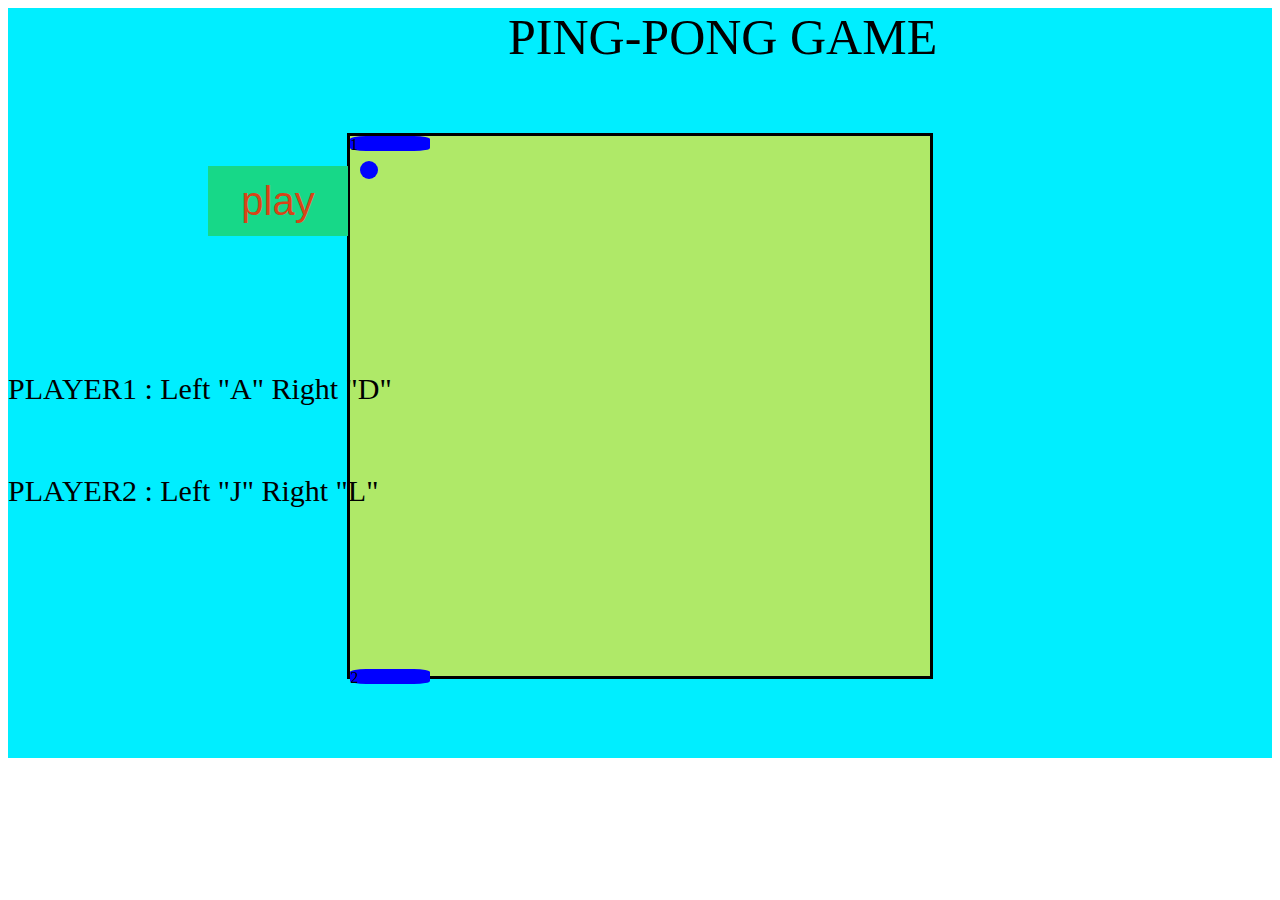
<file: index.html>
<!DOCTYPE html>
<html>
<head>
		 <title>ping pong</title >
            <link rel="stylesheet" type="text/css" href="ping.css">   
</head>
 <body> 
   <div id="screen">
     <div id="intro">
        PING-PONG GAME
     </div>
     <button id="para1">play</button>
    <div id="help">
      <br>
      <br>
      <br>
      <br>
      PLAYER1 : Left "A" Right "D"<br>
      <br>
      <br>
      PLAYER2 : Left "J" Right "L"<br>
   </div>
     <div id = "container">
        <div id="s1">1</div>
        <div id="ball"></div>
        <div id="s2">2</div>
      </div>
     
      </div>
      <script src="pp.js"></script>
    </body>
    </html>
</file>
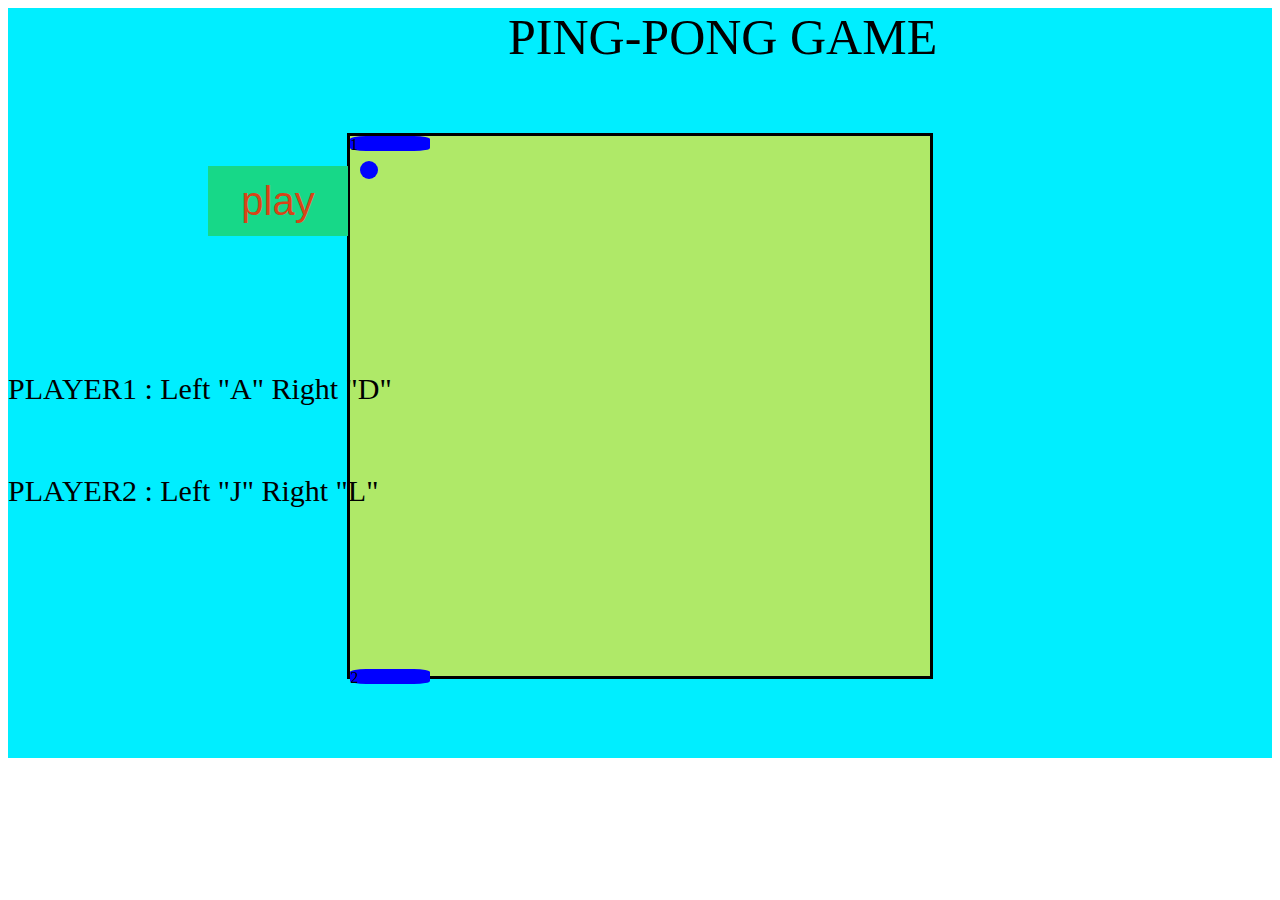
<file: pingpong.html>
<!DOCTYPE html>
<html>
<head>
		 <title>ping pong</title >
            <link rel="stylesheet" type="text/css" href="ping.css">   
</head>
 <body> 
   <div id="screen">
     <div id="intro">
        PING-PONG GAME
     </div>
     <button id="para1">play</button>
    <div id="help">
      <br>
      <br>
      <br>
      <br>
      PLAYER1 : Left "A" Right "D"<br>
      <br>
      <br>
      PLAYER2 : Left "J" Right "L"<br>
   </div>
     <div id = "container">
        <div id="s1">1</div>
        <div id="ball"></div>
        <div id="s2">2</div>
      </div>
     
      </div>
      <script src="pp.js"></script>
    </body>
    </html>
</file>
<file: ping.css>
#s1{
    height :15px;
    width :80px;
    background-color :blue;
    border :circular;
    border-radius: 20%;
    position:unset;
}
#s2{
    height :15px;
    width :80px;
    background-color :blue;
    border :circular;
    border-radius: 20%;
    position:unset;
    margin-top: 500px;
    position:fixed;
}
#container{
    height:540px;
    width:580px;
    border-style:solid;
    margin:0 auto;
    margin-top:-375px;
    background-color :rgba(228, 231, 58, 0.767);
}
#ball{
    height:18px;
    width:18px;
    border :circular;
    border-radius: 100%;
    background-color :rgb(0, 4, 255);
}
#screen{
    height:750px;
    width:100%;
    background-color :rgb(0, 238, 255);
}
#intro{
    font-size:50px;
    margin-left: 500px;
}
#help{
    font-size:30px;
}
#para1{
    width : 140px;
    height : 70px;
    border : solid 0px #c0c0c0;
    background-color:#17d888;
    padding : 0px;
    color: rgb(216, 68, 23);
    font-size:40px;
    margin-left: 200px;
    margin-top: 100px;
    }
</file>
